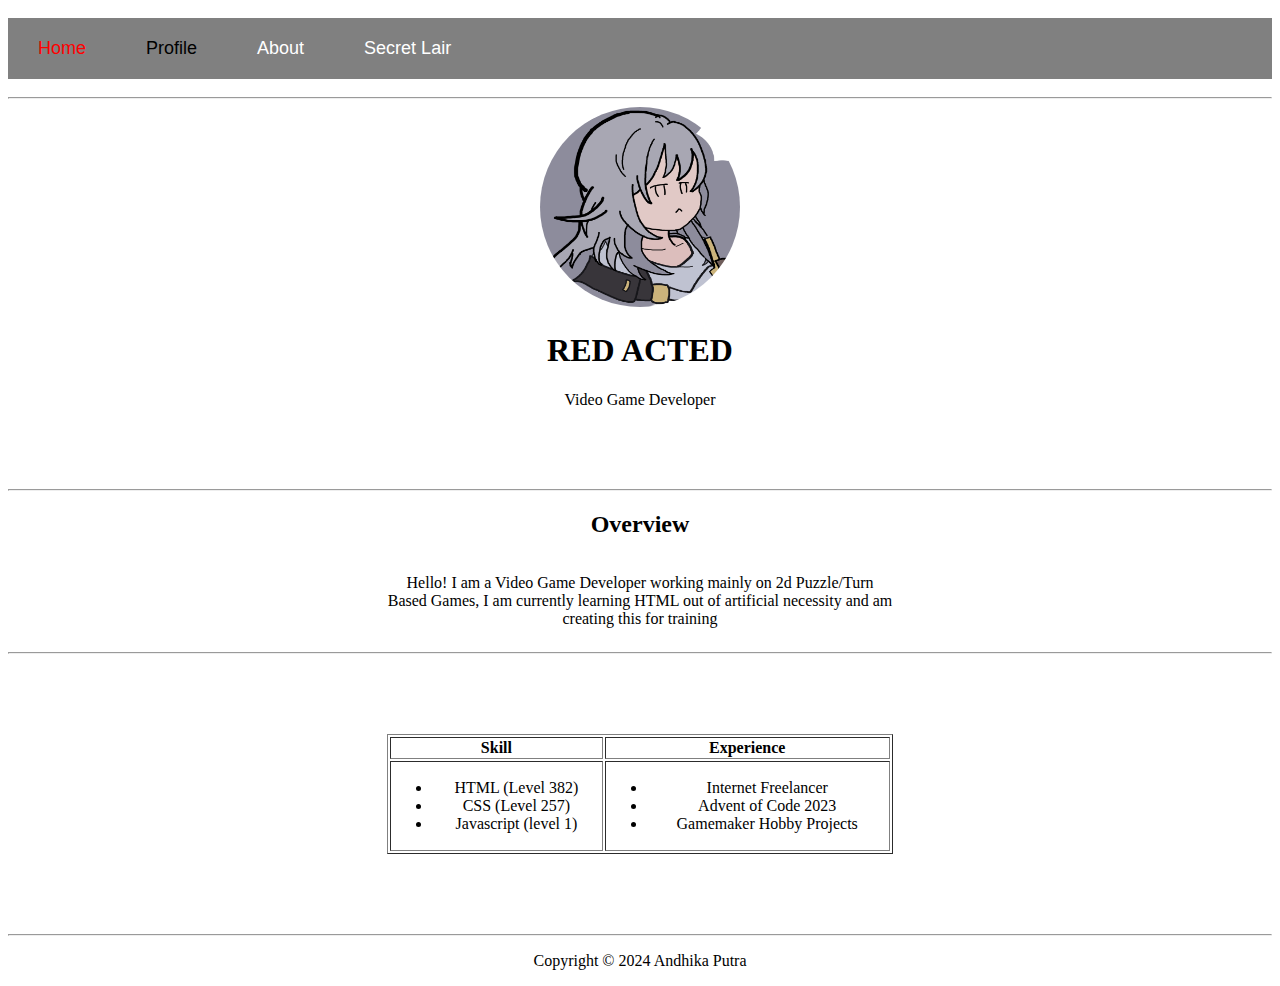
<file: index.html>
<!DOCTYPE html>
<html lang="en">
<head>
    <meta charset="UTF-8">
    <meta name="viewport" content="width=device-width, initial-scale=1.0">
    <title>Amazing Profile</title>
    <link rel="stylesheet" href="style.css">
</head>
<body>
    <nav>
        <ul>
            <li><a href="#" class="wip">Home</a></li>
            <li><a href="index.html" class="selected">Profile</a></li>
            <li class="dropdown"><a href="about.html">About</a>
            <ul>
                <li><a href="contact.html">Contact</a></li>
                <li><a href="#">Material</a>
                <ul>
                    <li><a href="CSS.docx">CSS</a></li>
                </ul>
                </li>
            </ul>
            </li>
            <li><a href="#" class="home.html">Secret Lair</a>
                <ul>
                    <li><a href="login.html">Login</a></li>
                    <li><a href="register.html">Register</a></li>
                </ul>
            </li>
        </ul>
    </nav>
    <hr>
    <header class="centered">
        <img class="rounded" src="img/Baller.png" alt="dat is me">
        <h1 class="focusr">RED ACTED</h1>
        <p>Video Game Developer</p>
    </header>
    <hr class="spaced">
        <article class="centered">
            <h2 class="focusr">Overview</h2>
            <p class="inline small">
                Hello! I am a Video Game Developer working mainly on 2d Puzzle/Turn Based Games,
                I am currently learning HTML out of artificial necessity and am creating this for training
            </p>
        </article>
    <hr>
        <div class="small centered spaced">
            <table border="1" width="100%">
                <thead>
                    <tr>
                        <th class="focusbe">Skill</th>
                        <th class="focusbe">Experience</th>
                    </tr>
                </thead>
                <tbody>
                    <tr>
                        <td>
                            <ul>
                                <li>HTML (Level 382)</li>
                                <li>CSS (Level 257)</li>
                                <li>Javascript (level 1)</li>
                            </ul>
                        </td>
                        <td>
                            <ul>
                                <li>Internet Freelancer</li>
                                <li>Advent of Code 2023</li>
                                <li>Gamemaker Hobby Projects</li>
                            </ul>
                        </td>
                    </tr>
                </tbody>
            </table>
        </div>
    <hr class="spaced">
        <footer class="centered">
            <p>Copyright &copy; 2024 Andhika Putra</p>
        </footer>
</body>
</html>
</file>
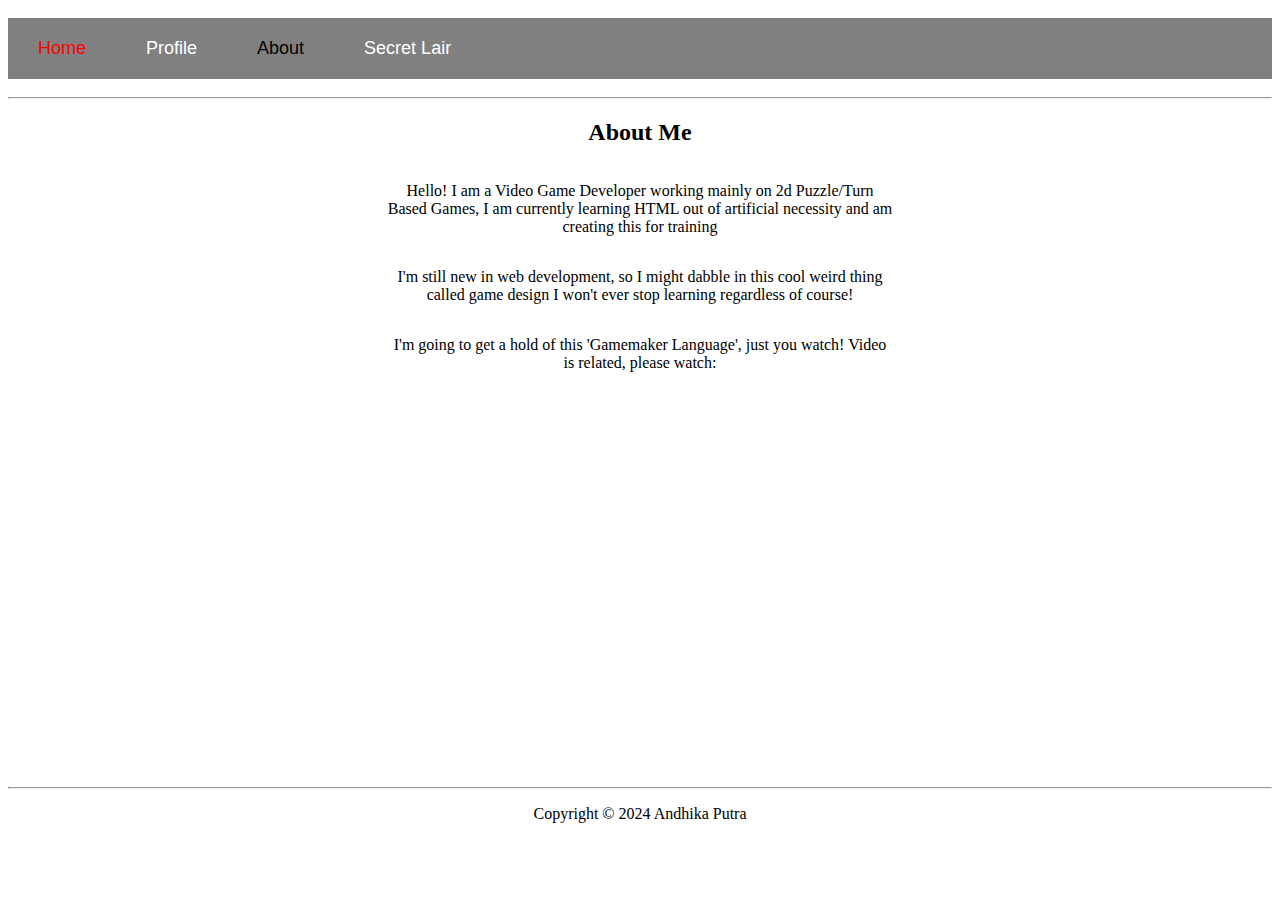
<file: about.html>
<!DOCTYPE html>
<html lang="en">
<head>
    <meta charset="UTF-8">
    <meta name="viewport" content="width=device-width, initial-scale=1.0">
    <title>Amazing Profile</title>
    <link rel="stylesheet" href="style.css">
</head>
<body>
    <nav>
        <ul>
            <li><a href="#" class="wip">Home</a></li>
            <li><a href="index.html">Profile</a></li>
            <li class="dropdown"><a href="about.html" class="selected">About</a>
                <ul>
                    <li><a href="contact.html">Contact</a></li>
                    <li><a href="#">Material</a>
                    <ul>
                        <li><a href="CSS.docx">CSS</a></li>
                    </ul>
                    </li>
                </ul>
            </li>
            <li><a href="#" class="home.html">Secret Lair</a>
                <ul>
                    <li><a href="login.html">Login</a></li>
                    <li><a href="register.html">Register</a></li>
                </ul>
            </li>
        </ul>
    </nav>
    <hr>
        <article class="centered">
            <h2 class="focusr">About Me</h2>
            <p class="inline small">
                Hello! I am a Video Game Developer working mainly on 2d Puzzle/Turn Based Games,
                I am currently learning HTML out of artificial necessity and am creating this for training
            </p> <br>
            <p class="inline small">
                I'm still new in web development, so I might dabble in this cool weird thing called game design
                I won't ever stop learning regardless of course!
            </p> <br>
            <p class="inline small">
                I'm going to get a hold of this 'Gamemaker Language', just you watch!
                Video is related, please watch:
            </p> <br>
            <iframe width="560" height="315" src="https://www.youtube.com/embed/iIgEWRb61IQ?si=-GuxquMIJxZzBQoC" title="YouTube video player" frameborder="0" allow="accelerometer; autoplay; clipboard-write; encrypted-media; gyroscope; picture-in-picture; web-share" referrerpolicy="strict-origin-when-cross-origin" allowfullscreen></iframe>
        </article>
    <hr class="spaced">
        <footer class="centered">
            <p>Copyright &copy; 2024 Andhika Putra</p>
        </footer>
</body>
</html>
</file>
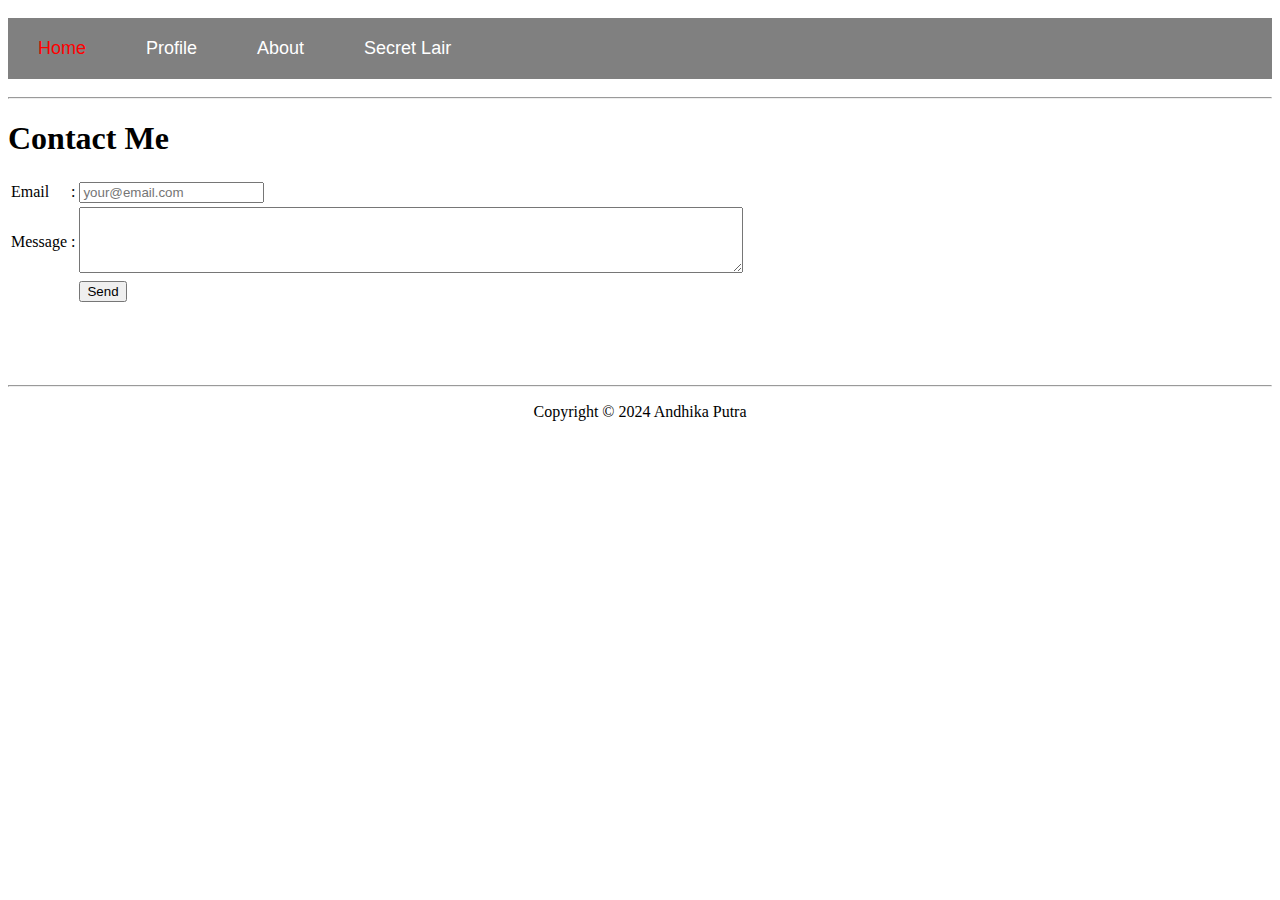
<file: contact.html>
<!DOCTYPE html>
<html lang="en">
<head>
    <meta charset="UTF-8">
    <meta name="viewport" content="width=device-width, initial-scale=1.0">
    <title>Amazing Profile</title>
    <link rel="stylesheet" href="style.css">
</head>
<body>
    <nav>
        <ul>
            <li><a href="#" class="wip">Home</a></li>
            <li><a href="index.html">Profile</a></li>
            <li class="dropdown"><a href="about.html">About</a>
            <ul>
                <li><a href="contact.html" class="selected">Contact</a></li>
                <li><a href="#">Material</a>
                <ul>
                    <li><a href="CSS.docx">CSS</a></li>
                </ul>
                </li>
            </ul>
            </li>
            <li><a href="#" class="home.html">Secret Lair</a>
                <ul>
                    <li><a href="login.html">Login</a></li>
                    <li><a href="register.html">Register</a></li>
                </ul>
            </li>
        </ul>
    </nav>
    <hr>
        <div>
            <h1 class="focusr">Contact Me</h1>
            <form action="https://www.youtube.com" id="noerrorspls">
                <table>
                    <tr>
                        <td><label for="email">Email</label></td>
                        <td>:</td>
                        <td><input type="email" name="email" id="email" placeholder="your@email.com"></td>
                    </tr>
                    <tr>
                        <td><label for="message">Message</label></td>
                        <td>:</td>
                        <td><textarea name="message" id="message" rows="4" cols="80"></textarea></td>
                    </tr>
                    <tr>
                        <td colspan="2"></td>
                        <td><input type="submit" value="Send"></td>
                    </tr>
                </table>
            </form>
        </div>
    <hr class="spaced">
        <footer class="centered">
            <p>Copyright &copy; 2024 Andhika Putra</p>
        </footer>
</body>
</html>
</body>
</html>
</file>
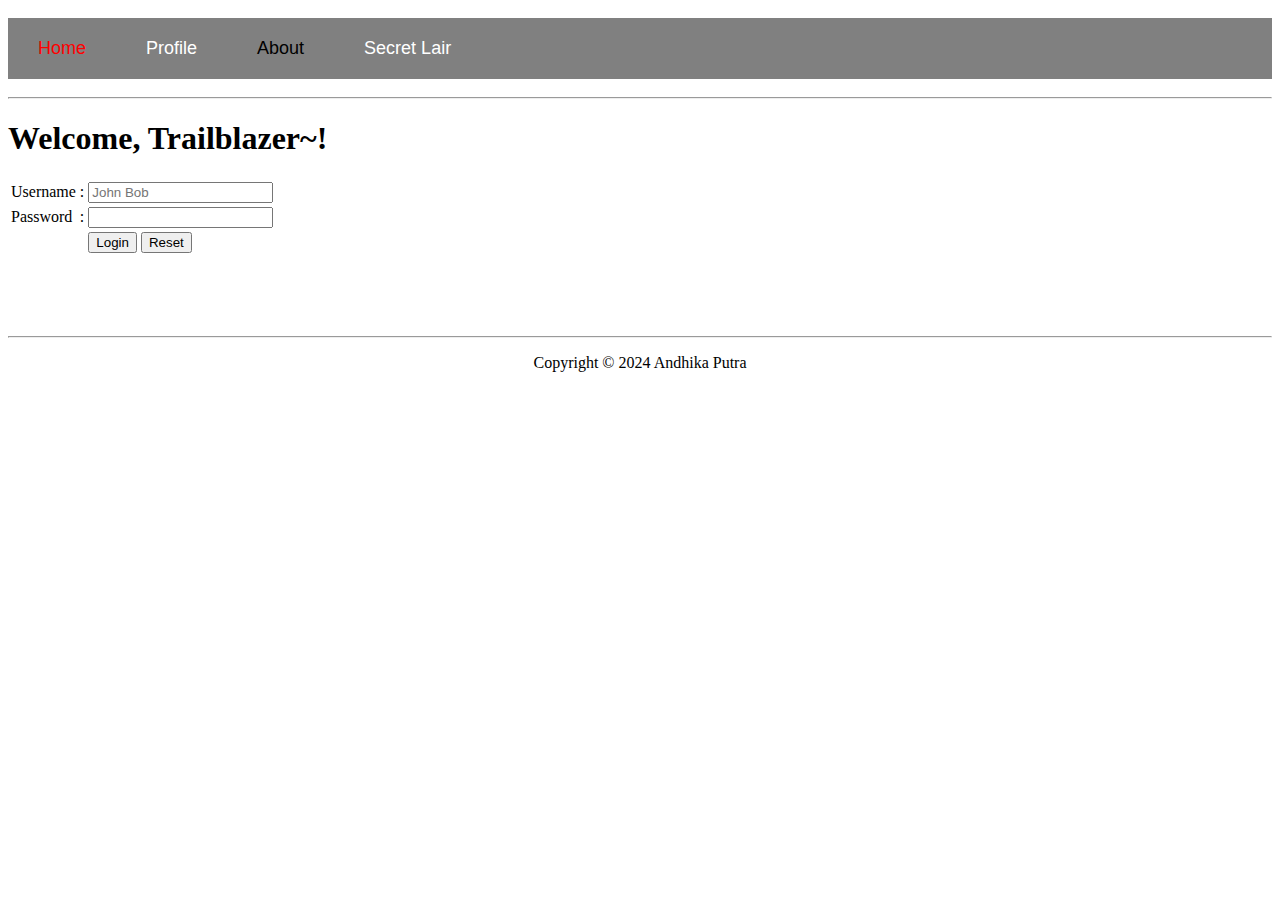
<file: login.html>
<!DOCTYPE html>
<html lang="en">
<head>
    <meta charset="UTF-8">
    <meta name="viewport" content="width=device-width, initial-scale=1.0">
    <title>Amazing Profile</title>
    <link rel="stylesheet" href="style.css">
</head>
<body>
    <nav>
        <ul>
            <li><a href="#" class="wip">Home</a></li>
            <li><a href="index.html">Profile</a></li>
            <li class="dropdown"><a href="about.html" class="selected">About</a>
                <ul>
                    <li><a href="contact.html">Contact</a></li>
                    <li><a href="#">Material</a>
                    <ul>
                        <li><a href="CSS.docx">CSS</a></li>
                    </ul>
                    </li>
                </ul>
            </li>
            <li><a href="#" class="home.html">Secret Lair</a>
                <ul>
                    <li><a href="login.html">Login</a></li>
                    <li><a href="register.html">Register</a></li>
                </ul>
            </li>
        </ul>
    </nav>
    <hr>
    <h1>Welcome, Trailblazer~!</h1>
    <form action="login.html" method="POST">
        <table>
<tr>
    <td><label for="name">Username</label></td>
    <td>:</td>
    <td><input type="text" name="name" id="name" placeholder="John Bob" required></td>
</tr>
<tr>
    <td><label for="pass">Password</label></td>
    <td>:</td>
    <td><input type="password" name="pass" id="pass" required></td>
</tr>
<tr>
    <td colspan="2"></td>
    <td>
    <input type="submit" value="Login">
    <input type="reset" value="Reset">
    </td>
</tr>
        </table>
    </form>
    <hr class="spaced">
        <footer class="centered">
            <p>Copyright &copy; 2024 Andhika Putra</p>
        </footer>
</body>
</html>
</file>
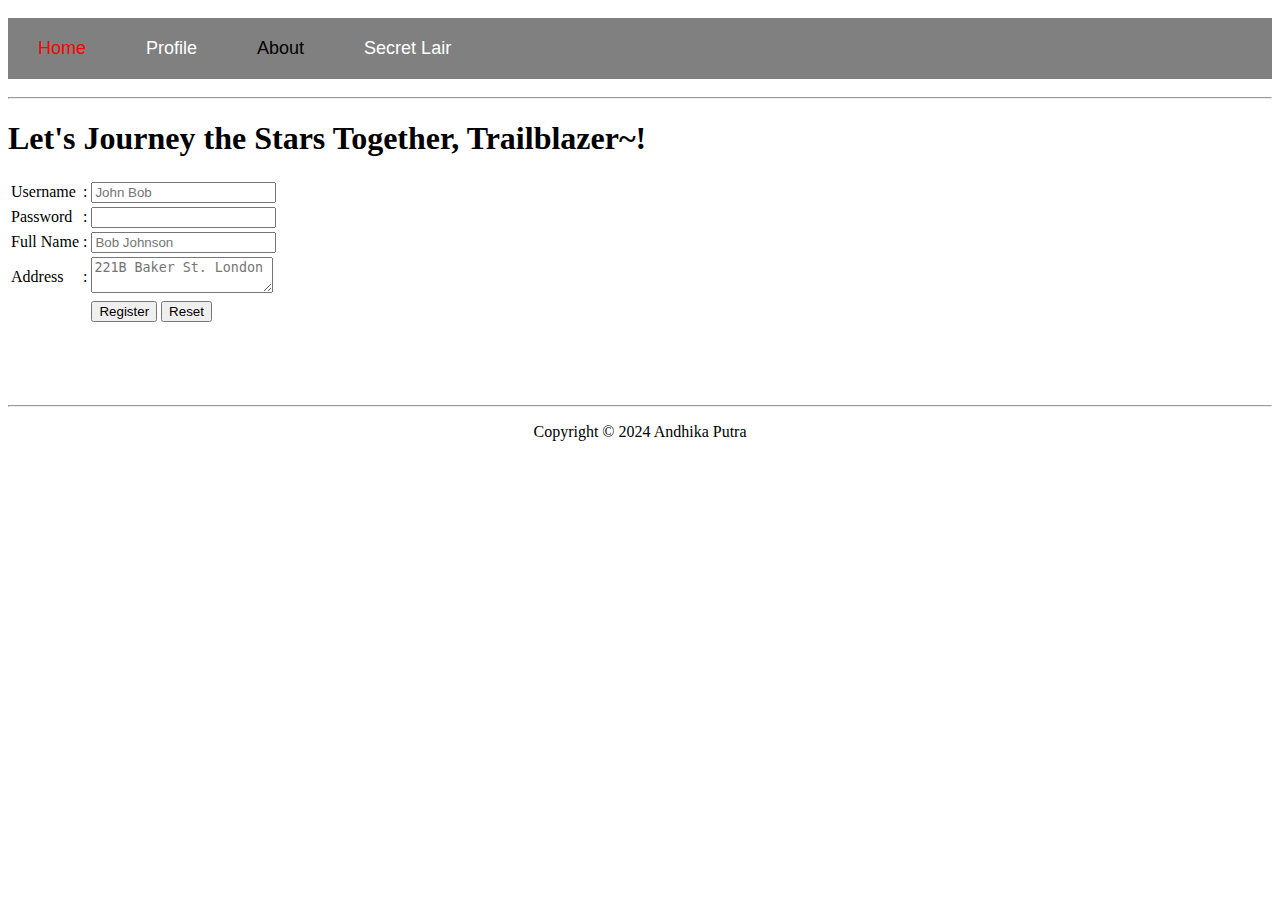
<file: register.html>
<!DOCTYPE html>
<html lang="en">
<head>
    <meta charset="UTF-8">
    <meta name="viewport" content="width=device-width, initial-scale=1.0">
    <title>Amazing Profile</title>
    <link rel="stylesheet" href="style.css">
</head>
<body>
    <nav>
        <ul>
            <li><a href="#" class="wip">Home</a></li>
            <li><a href="index.html">Profile</a></li>
            <li class="dropdown"><a href="about.html" class="selected">About</a>
                <ul>
                    <li><a href="contact.html">Contact</a></li>
                    <li><a href="#">Material</a>
                    <ul>
                        <li><a href="CSS.docx">CSS</a></li>
                    </ul>
                    </li>
                </ul>
            </li>
            <li><a href="#" class="home.html">Secret Lair</a>
                <ul>
                    <li><a href="login.html">Login</a></li>
                    <li><a href="register.html">Register</a></li>
                </ul>
            </li>
        </ul>
    </nav>
    <hr>
<h1>Let's Journey the Stars Together, Trailblazer~!</h1>
    <form action="register.html" method="POST">
        <table>
<tr>
    <td><label for="name">Username</label></td>
    <td>:</td>
    <td><input type="text" name="name" id="name" placeholder="John Bob" required></td>
</tr>
<tr>
    <td><label for="pass">Password</label></td>
    <td>:</td>
    <td><input type="password" name="pass" id="pass" required></td>
</tr>
<tr>
    <td><label for="fname">Full Name</label></td>
    <td>:</td>
    <td><input type="text" name="fname" id="fname" placeholder="Bob Johnson" required></td>
</tr>
<tr>
    <td><label for="address">Address</label></td>
    <td>:</td>
    <td><textarea name="address" id="address" placeholder="221B Baker St. London" required></textarea></td>
</tr>
<tr>
    <td colspan="2"></td>
    <td><input type="submit" value="Register"> <input type="reset" value="Reset"></td>
</tr>
        </table>
    </form>
    <hr class="spaced">
        <footer class="centered">
            <p>Copyright &copy; 2024 Andhika Putra</p>
        </footer>
</body>
</html>
</file>
<file: style.css>
a{
    text-decoration: none;
}
a:visited{
    color: blue;
}
a.selected{
    color: black;
}

a.wip{
    color: red;
}

nav{
    font-size: large;
}
nav ul{
    background: gray;
    padding: 0 0px;
    list-style: none;
    position: relative;
    width: 100%;
    font-family: 'helvetica', arial;
}
nav ul:after{
    content: "";
    clear: both;
    display: block;
}
nav ul li{
    float: left;
}
nav ul li:hover{
    background-color: lightgray;
}
nav ul li a{
    display: block;
    padding: 20px 30px;
    text-decoration: none;
    color: white;
}
nav ul li a:hover{
    display: block;
    padding: 20px 30px;
    text-decoration: none;
    color: white;
}
nav ul ul{
    display: none;
    background: gray;
    padding: 0;
    position: absolute;
    top: 100%;
    max-width: 300px;
    width: auto;
}
nav ul ul li{
    float: none;
    border-bottom: 1px solid rgba(0, 0, 0, .2);
    position: relative;
}
nav ul li:hover > ui{
    display: block;
}
nav ul ul li a {
    padding: 10px 40px;
    color: white;
}
nav ul ul li a:hover {
    background: lightgray;
}
nav ul ul ul{
    position: absolute;
    left: 100px;
    top: 0;
    width: 200px;
}

.centered{
    text-align: center;
    margin: auto;
}
.inline{
    display: inline-block;
}
.rounded{
    border-radius: 50%;
    width: 200px;
    height: 200px;
}
.small{
    width: 40%;
    height: auto;
}
.spaced{
    margin-top: 5em;
}
</file>
